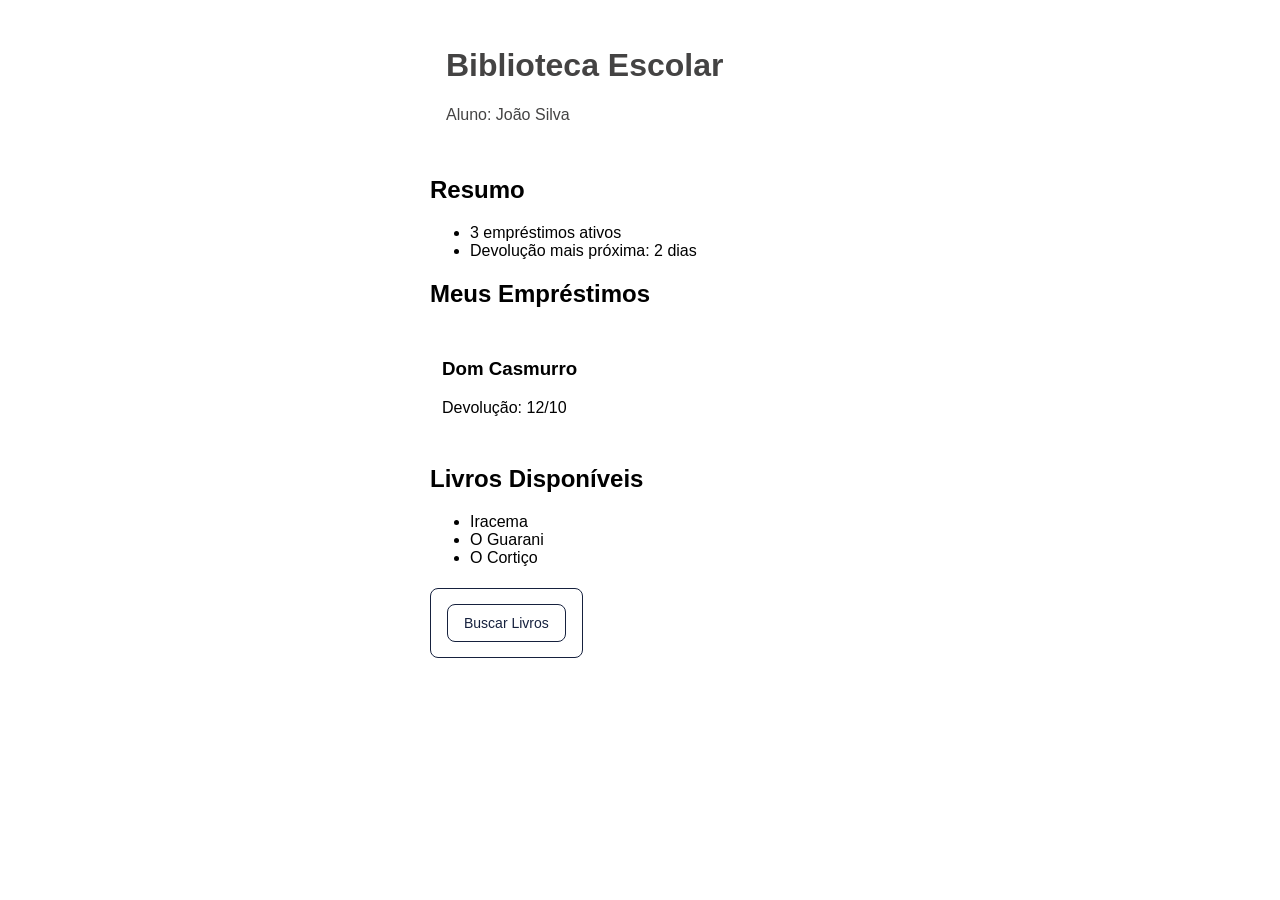
<file: index.html>
<!DOCTYPE html>
<html lang="en">

<head>
    <meta charset="UTF-8">
    <meta name="viewport" content="width=device-width, initial-scale=1.0">
    <title>Minha Página</title>
    <link rel="stylesheet" href="estilo.css">
</head>

<body>

</body>

</html>

<header>
    <h1>Biblioteca Escolar</h1>
    <p>Aluno: João Silva</p>
</header>

<h2>Resumo</h2>
<ul>
    <li>3 empréstimos ativos</li>
    <li>Devolução mais próxima: 2 dias</li>
</ul>

<h2>Meus Empréstimos</h2>
<div class="card">
    <h3>Dom Casmurro</h3>
    <p>Devolução: 12/10</p>
</div>

<h2>Livros Disponíveis</h2>
<ul>
    <li>Iracema</li>
    <li>O Guarani</li>
    <li>O Cortiço</li>
</ul>

<form>
    <button type="submit"><a class="botao" href="busca.html">Buscar Livros</a></button>
</form>
</file>
<file: estilo.css>
body {
font-family: sans-serif;
background: white;
max-width: 420px;
margin: 0 auto;
padding: 10px;
}

header {
background: white;
color: rgb(68, 67, 67);
padding: 16px;
}

.card {
background: white;
border-radius: 8px;
padding: 12px;
margin: 10px 0;
}

.botao, button {
display: inline-block;
padding: 10px 16px;
margin: 5px 0;
border: 1px solid #16213e;
border-radius: 8px;
background: white;
color: #16213e;
text-decoration: none;
font-size: 14px;
}
button:disabled {
opacity: 0.4;
}
</file>
